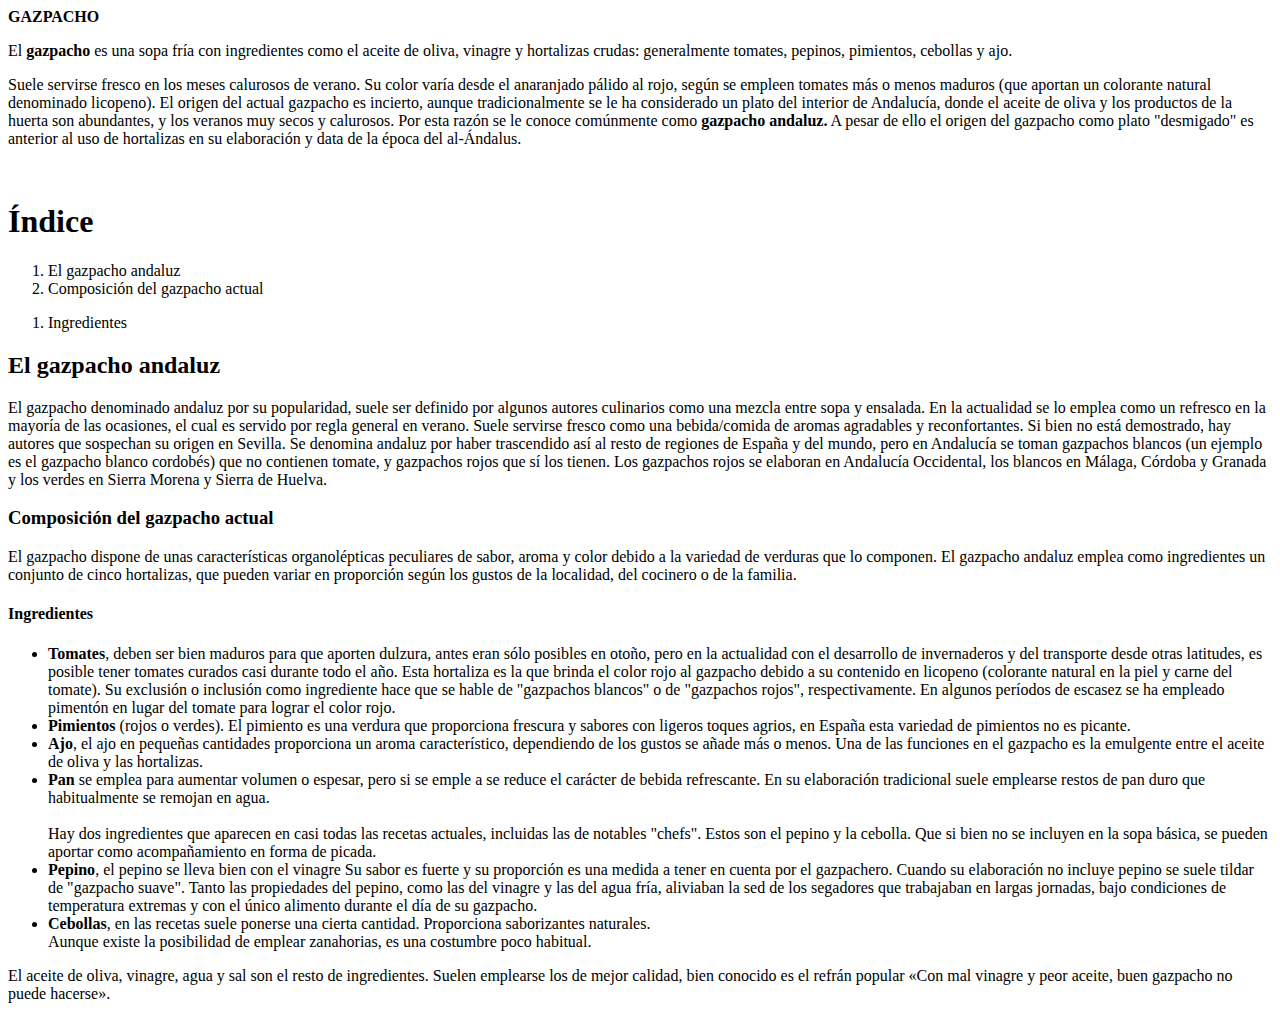
<file: index.html>
<!DOCTYPE html>
<html lang="en">
    <head>
        <meta charset="UTF-8">
        <meta name="viewport" content="width-device-width, initial-scale-1.0">
        <title>Document</title> 
        <style>
            <link rel="stylesheet" href="style.css"/>
            
              body {
                font-size: 18px;
                font-family: Arial, Helvetica, sans-serif;
              }  
        
        </style>
    </head>
    <body>
        <header>
        <strong>GAZPACHO</strong>
        </header>
       <p> El <strong> gazpacho </strong> es una sopa fría con ingredientes como el aceite de oliva, vinagre y hortalizas crudas: generalmente tomates, pepinos, pimientos, cebollas y ajo.</p>

       <p>Suele servirse fresco en los meses calurosos de verano. Su color varía desde el anaranjado pálido al rojo, según se empleen tomates más o menos maduros (que aportan un colorante natural denominado licopeno).​ El origen del actual gazpacho es incierto, aunque tradicionalmente se le ha considerado un plato del interior de Andalucía, donde el aceite de oliva y los productos de la huerta son abundantes, y los veranos muy secos y calurosos.​ Por esta razón se le conoce comúnmente como <strong>gazpacho andaluz.</strong> A pesar de ello el origen del gazpacho como plato "desmigado" es anterior al uso de hortalizas en su elaboración y data de la época del al-Ándalus.​</p>
       </p>
<br>
<h1><strong>Índice</strong></h1>

<ol>
    <li>El gazpacho andaluz</li>
    <li>Composición del gazpacho actual</li>
</ol>    
<ol>
    <li>Ingredientes</li></ol>   
</ol>

<h2><strong> El gazpacho andaluz </strong></h2>

El gazpacho denominado andaluz por su popularidad, suele ser definido por algunos autores culinarios como una mezcla entre sopa y ensalada. En la actualidad se lo emplea como un refresco en la mayoría de las ocasiones, el cual es servido por regla general en verano. Suele servirse fresco como una bebida/comida de aromas agradables y reconfortantes. Si bien no está demostrado, hay autores que sospechan su origen en Sevilla. Se denomina andaluz por haber trascendido así al resto de regiones de España y del mundo, pero en Andalucía se toman gazpachos blancos (un ejemplo es el gazpacho blanco cordobés) que no contienen tomate, y gazpachos rojos que sí los tienen. Los gazpachos rojos se elaboran en Andalucía Occidental, los blancos en Málaga, Córdoba y Granada y los verdes en Sierra Morena y Sierra de Huelva.


<h3><strong>Composición del gazpacho actual</strong></h3>

El gazpacho dispone de unas características organolépticas peculiares de sabor, aroma y color debido a la variedad de verduras que lo componen. El gazpacho andaluz emplea como ingredientes un conjunto de cinco hortalizas, que pueden variar en proporción según los gustos de la localidad, del cocinero o de la familia.

<h4><strong>Ingredientes</strong></h4>

<ul>
    <li><strong>Tomates</strong>, deben ser bien maduros para que aporten dulzura, antes eran sólo posibles en otoño, pero en la actualidad con el desarrollo de invernaderos y del transporte desde otras latitudes, es posible tener tomates curados casi durante todo el año. Esta hortaliza es la que brinda el color rojo al gazpacho debido a su contenido en licopeno (colorante natural en la piel y carne del tomate). Su exclusión o inclusión como ingrediente hace que se hable de "gazpachos blancos" o de "gazpachos rojos", respectivamente. En algunos períodos de escasez se ha empleado pimentón en lugar del tomate para lograr el color rojo.
</li>
<li><strong>Pimientos</strong>  (rojos o verdes). El pimiento es una verdura que proporciona frescura y sabores con ligeros toques agrios, en España esta variedad de pimientos no es picante.
</li>

<li><strong>Ajo</strong>, el ajo en pequeñas cantidades proporciona un aroma característico, dependiendo de los gustos se añade más o menos. Una de las funciones en el gazpacho es la emulgente entre el aceite de oliva y las hortalizas.
</li>
<li><strong>Pan</strong> se emplea para aumentar volumen o espesar, pero si se emple a se reduce el carácter de bebida refrescante. En su elaboración tradicional suele emplearse restos de pan duro que habitualmente se remojan en agua.
</li> <br>
Hay dos ingredientes que aparecen en casi todas las recetas actuales, incluidas las de notables "chefs". Estos son el pepino y la cebolla. Que si bien no se incluyen en la sopa básica, se pueden aportar como acompañamiento en forma de picada.<br>

<li><strong>Pepino</strong>, el pepino se lleva bien con el vinagre Su sabor es fuerte y su proporción es una medida a tener en cuenta por el gazpachero. Cuando su elaboración no incluye pepino se suele tildar de "gazpacho suave". Tanto las propiedades del pepino, como las del vinagre y las del agua fría, aliviaban la sed de los segadores que trabajaban en largas jornadas, bajo condiciones de temperatura extremas y con el único alimento durante el día de su gazpacho.
</li>
    <li><strong>Cebollas</strong>, en las recetas suele ponerse una cierta cantidad. Proporciona saborizantes naturales.</li>
Aunque existe la posibilidad de emplear zanahorias, es una costumbre poco habitual.
</ul>
El aceite de oliva, vinagre, agua y sal son el resto de ingredientes. Suelen emplearse los de mejor calidad, bien conocido es el refrán popular «Con mal vinagre y peor aceite, buen gazpacho no puede hacerse».

    </body>
</html>
</file>
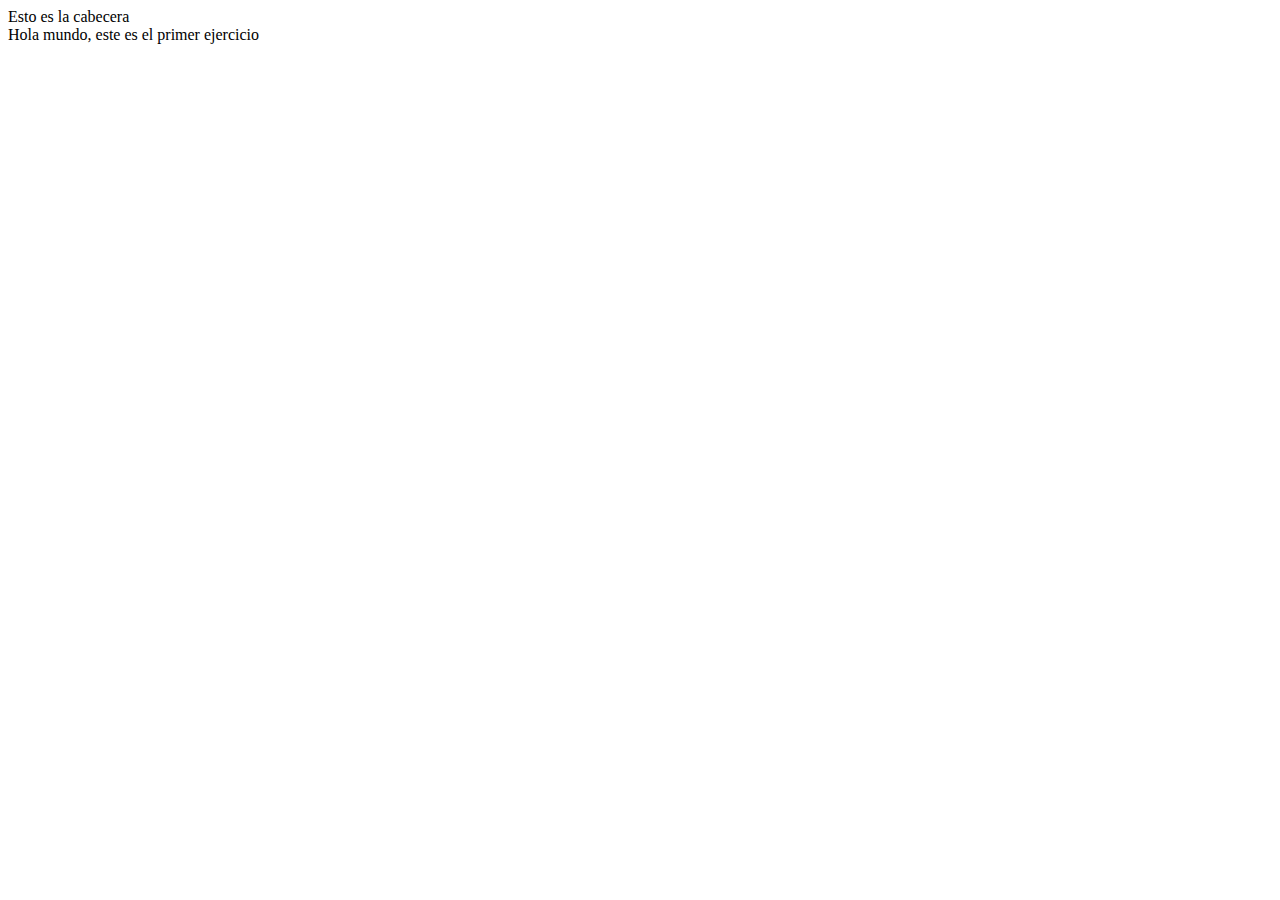
<file: modelo-1-leccion-01-ejercicio-1/index.html>
<!DOCTYPE html>
<html lang="en">
    <head>
        <meta charset="UTF-8">
        <meta name="viewport" content="width-device-width, initial-scale-1.0">
        <title>Document</title> 
    </head>
    <body>
        <header>
            Esto es la cabecera
        </header>
        Hola mundo, este es el primer ejercicio
    </body>
</html>
</file>
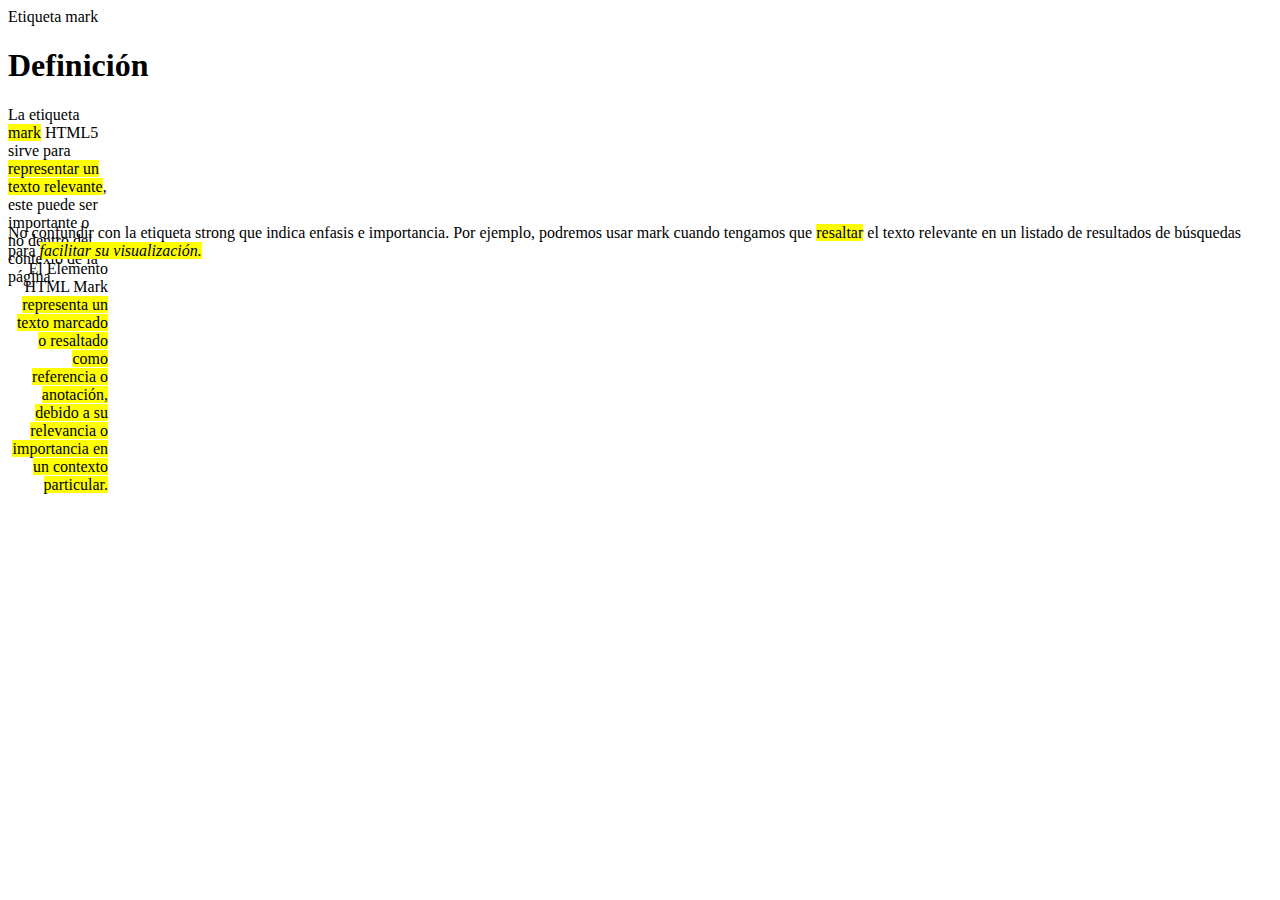
<file: Módulo 1/Lección-03-ejercicio-01/index.html>
<!DOCTYPE html>
<html lang="en">
  <head>
    <meta charset="UTF-8" />
    <meta name="viewport" content="width=device-width, initial-scale=1.0" />
    <link rel="stylesheet" href="style.css"/>
    <title>Explicación etiqueta mark</title>
  </head>
  <body>
    <header>Etiqueta mark</header>

    <h1>Definición</h1>
    <div class="cabecera">

      La etiqueta <mark>mark</mark> HTML5 sirve para
      <mark>representar un texto relevante</mark>, este puede ser importante o
      no dentro del contexto de la página.

    
    </div>
    
    <br>
<div class="cuerpo">
      No confundir con la etiqueta strong
      que indica enfasis e importancia. Por ejemplo, podremos usar mark cuando
      tengamos que <mark>resaltar</mark> el texto relevante en un listado de
      resultados de búsquedas para
      <mark><em>facilitar su visualización.</em></mark>

    </div>
    <br>  
    <div class="footer">
    El Elemento HTML Mark <mark> representa un texto marcado o resaltado como referencia o anotación, debido a su relevancia o importancia en un contexto particular.

  </div>

  </body>
</html>
</file>
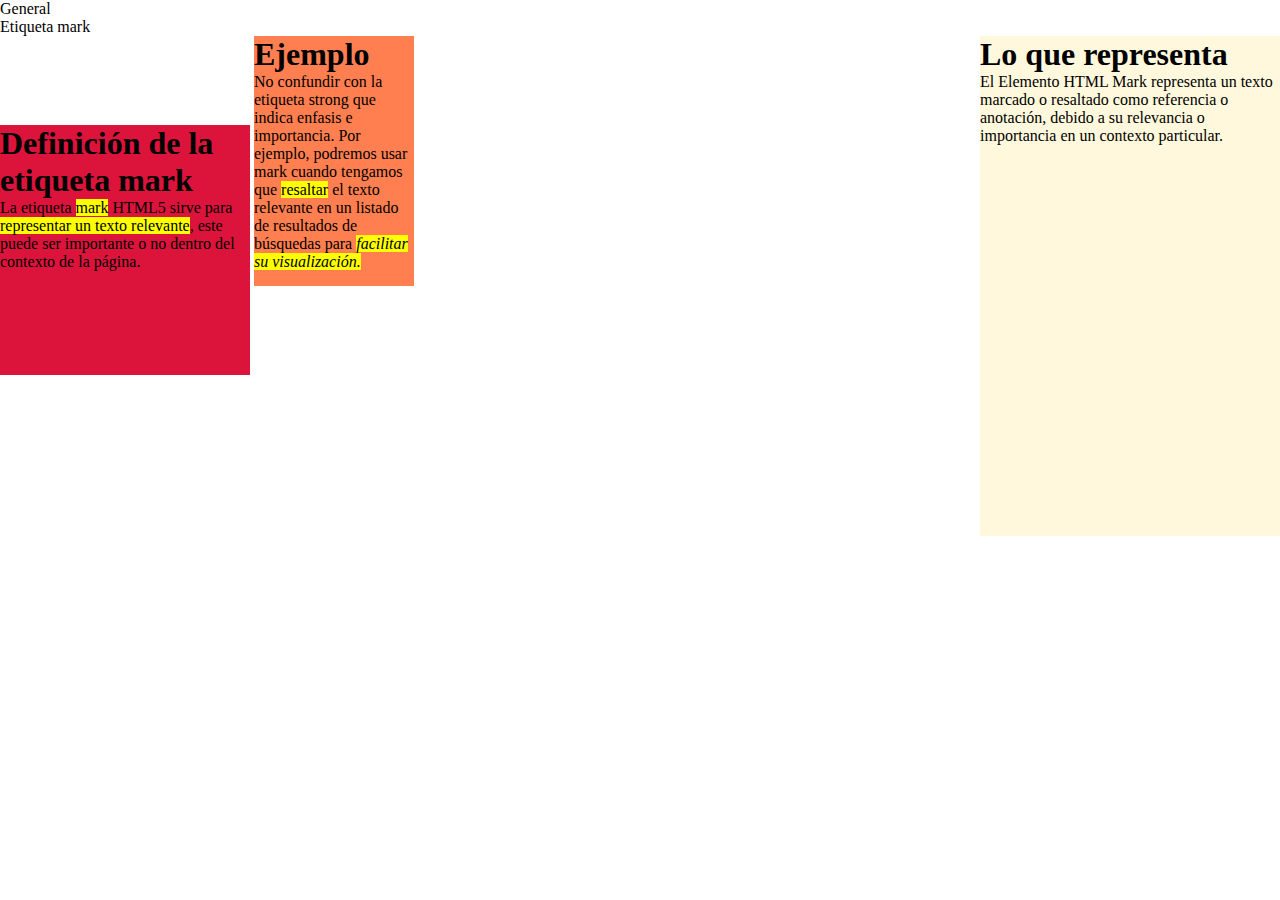
<file: Módulo 1/Lección-03-ejercicio-02/index.html>
<!DOCTYPE html>
<html lang="en">
  <head>
    <meta charset="UTF-8" />
    <meta name="viewport" content="width=device-width, initial-scale=1.0" />
    <link rel="stylesheet" href="style.css" type="text/css" />
    <title>Explicación etiqueta mark</title>
  </head>
  <body>
    <main>
      <div>General</div>
      <header>Etiqueta mark</header>

      <div class="Definición">
        <h1>Definición de la etiqueta mark</h1>

        <p>
          La etiqueta <mark>mark</mark> HTML5 sirve para
          <mark>representar un texto relevante</mark>, este puede ser importante
          o no dentro del contexto de la página.
        </p>
      </div>

      <div class="cuerpo">
        <h1>Ejemplo</h1>
        <p>
          No confundir con la etiqueta strong que indica enfasis e importancia.
          Por ejemplo, podremos usar mark cuando tengamos que
          <mark>resaltar</mark> el texto relevante en un listado de resultados
          de búsquedas para
          <mark><em>facilitar su visualización.</em></mark>
        </p>
      </div>

      <div class="footer">
        <h1>Lo que representa</h1>
        <p>
          El Elemento HTML Mark representa un texto marcado o resaltado como
          referencia o anotación, debido a su relevancia o importancia en un
          contexto particular.
        </p>
      </div>
    </main>
  </body>
</html>
</file>
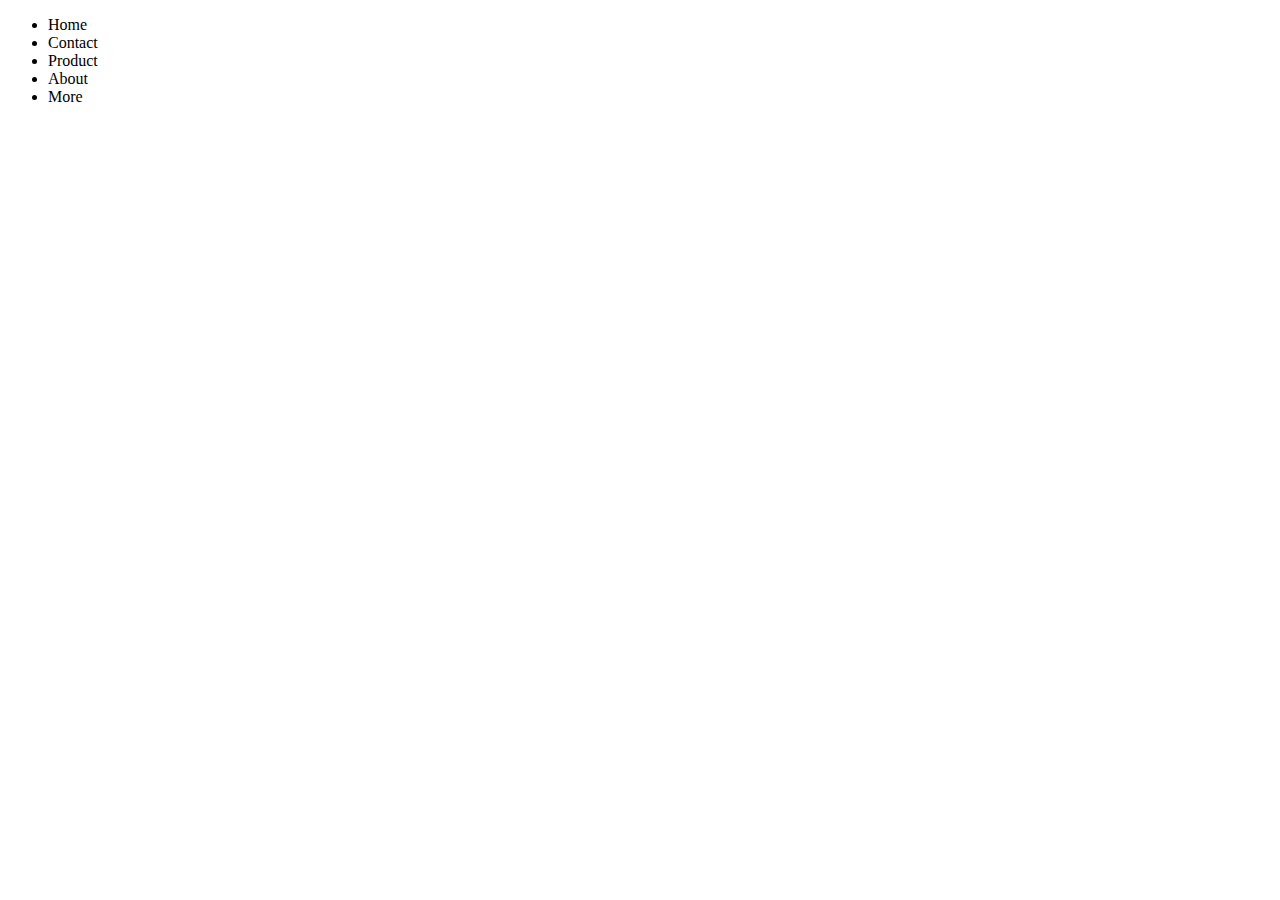
<file: Módulo 1/Lección-05-ejercicio-01/index.html>
<!DOCTYPE html>
<html lang="en">
  <head>
    <meta charset="UTF-8" />
    <meta name="viewport" content="width=device-width, initial-scale=1.0" />
    <link rel="stylesheet" href="style.css" />
    <title>Listas horizontales</title>
  </head>
  <body>
    <article>
      <div>
        <ul class="elements">
          <li>Home</li>
          <li>Contact</li>
          <li>Product</li>
          <li>About</li>
          <li>More</li>
        </ul>
      </div>
    </article>
  </body>
</html>
</file>
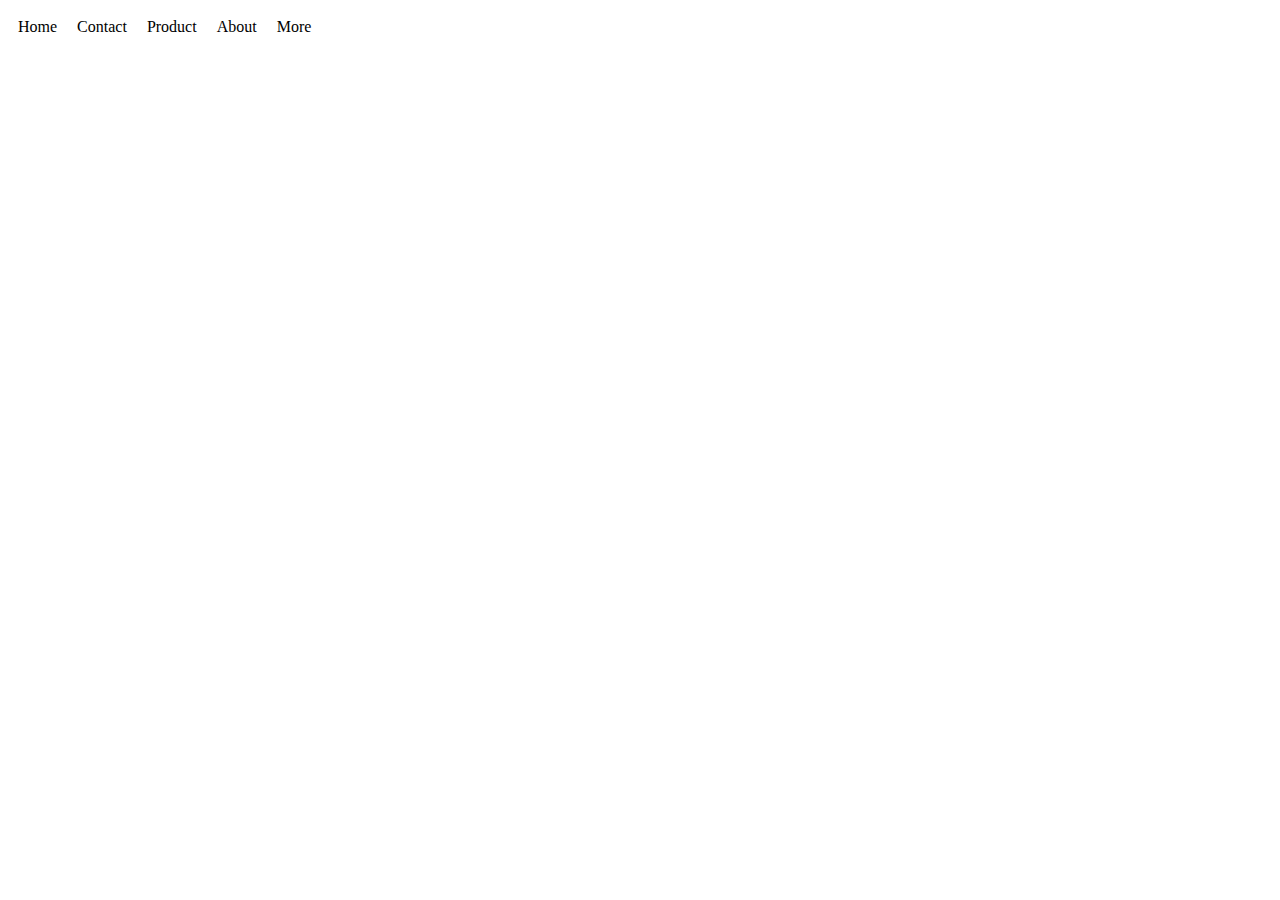
<file: Módulo 1/Lección-05-ejercicio-02/index.html>
<!DOCTYPE html>
<html lang="en">
  <head>
    <meta charset="UTF-8" />
    <meta name="viewport" content="width=device-width, initial-scale=1.0" />
    <link rel="stylesheet" href="style.css" />
    <title>Listas horizontales</title>
  </head>
  <body>
    <article>
      <div id="lista1">
        <ul class="elements">
          <li>Home</li>
          <li>Contact</li>
          <li>Product</li>
          <li>About</li>
          <li>More</li>
        </ul>
      </div>
    </article>
  </body>
</html>
</file>
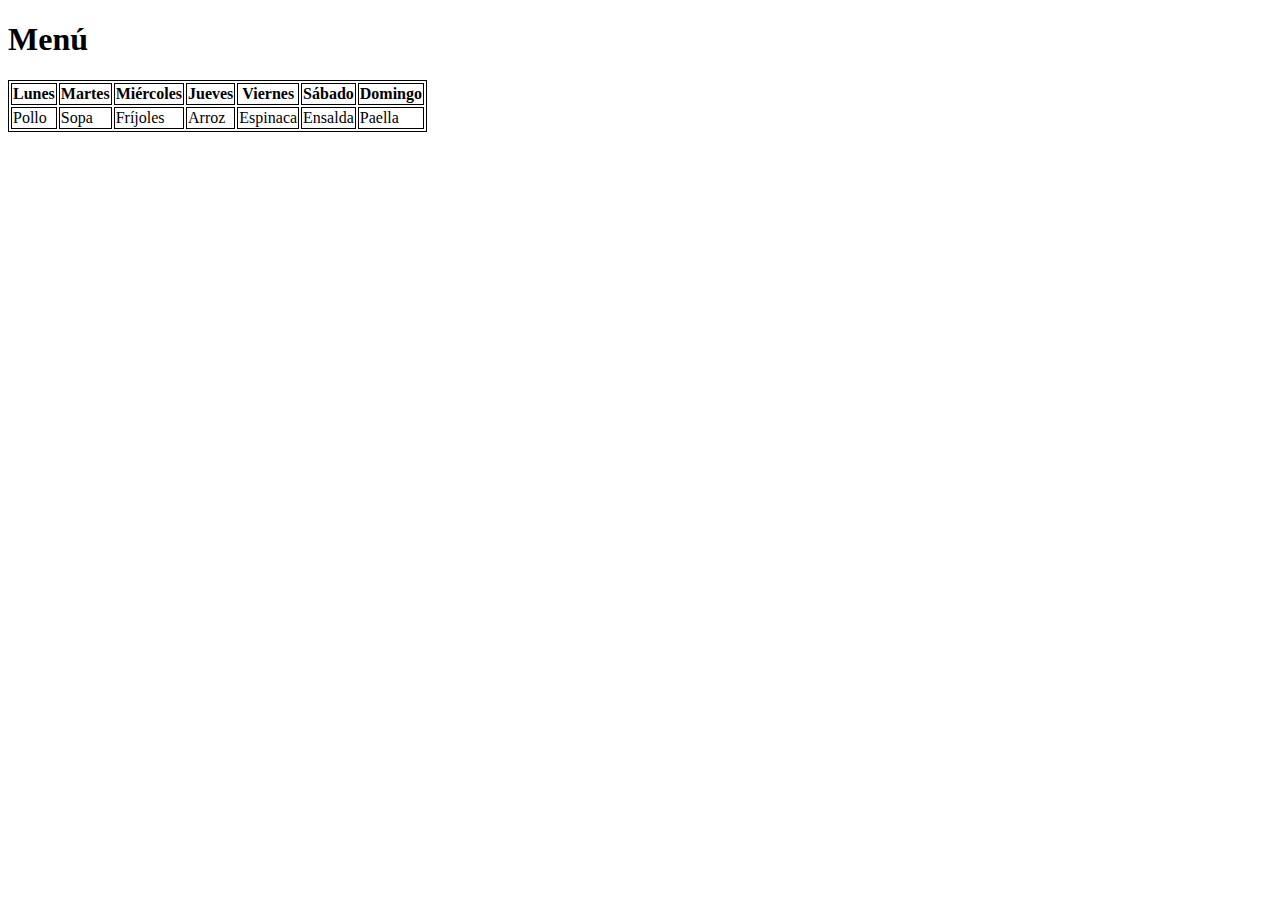
<file: Módulo 1/Lección-02-ejercicio-01/index.html/index.html>
<!DOCTYPE html>
<html lang="es">
  <head>
    <meta charset="utf-8" />
    <title>Mi página</title>
    <link rel="stylesheet" href="main.css" type="text/css" />
  </head>
  <body>
    <h1>Menú</h1>
    <table>
      <thead>
        <tr>
          <th>Lunes</th>
          <th>Martes</th>
          <th>Miércoles</th>
          <th>Jueves</th>
          <th>Viernes</th>
          <th>Sábado</th>
          <th>Domingo</th>
        </tr>
      </thead>
      <tbody>
        <tr>
          <td>Pollo</td>
          <td>Sopa</td>
          <td>Fríjoles</td>
          <td>Arroz</td>
          <td>Espinaca</td>
          <td>Ensalda</td>
          <td>Paella</td>
        </tr>
      </tbody>
    </table>
  </body>
</html>
</file>
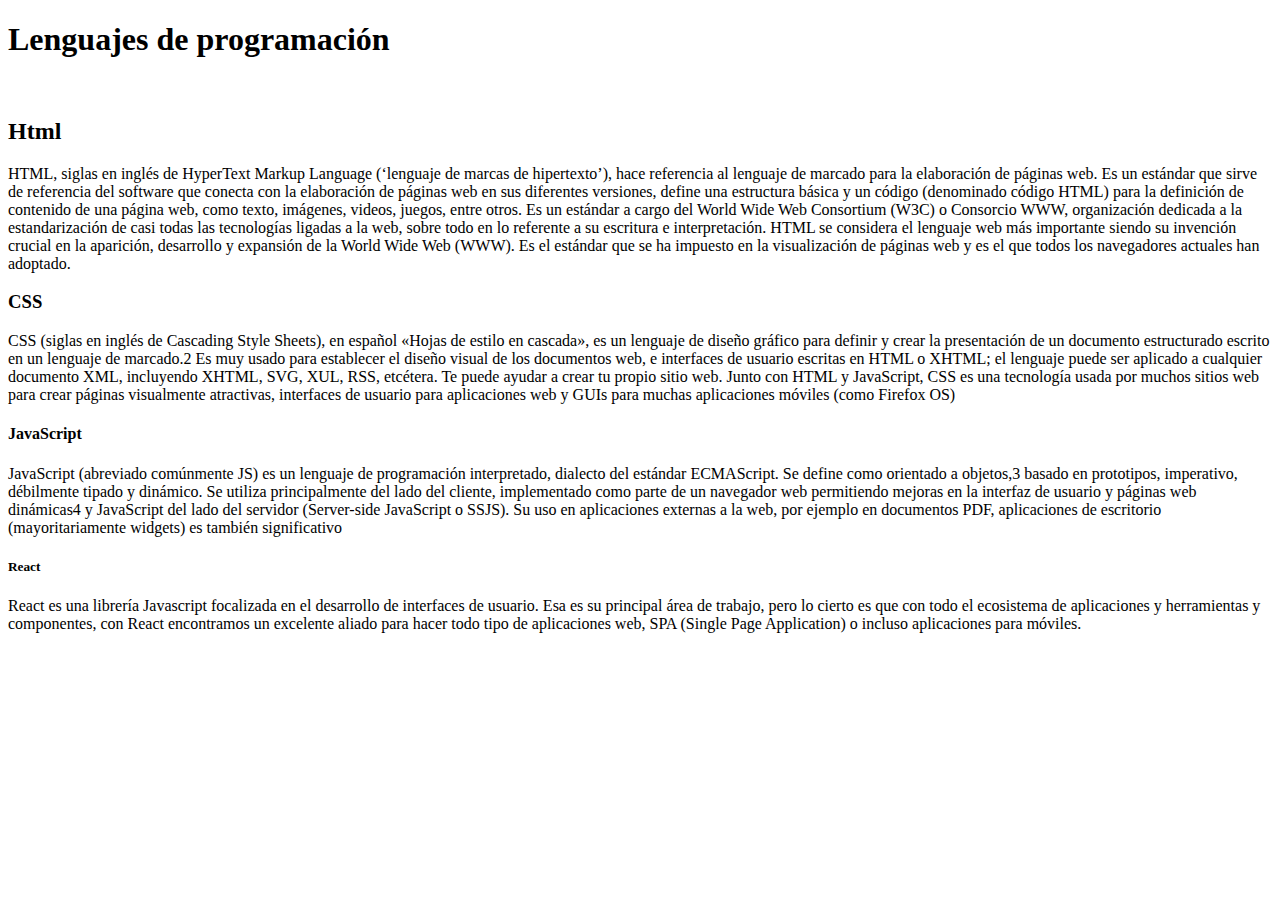
<file: Módulo 1/Leccion-02-ejercicio-02/indext.html>
<!DOCTYPE html>
<html lang="es">
  <head>
    <meta charset="utf-8" />
  </head>
  <body>
    <h1>Lenguajes de programación</h1>
    <br />

    <h2>Html</h2>
    HTML, siglas en inglés de HyperText Markup Language (‘lenguaje de marcas de
    hipertexto’), hace referencia al lenguaje de marcado para la elaboración de
    páginas web. Es un estándar que sirve de referencia del software que conecta
    con la elaboración de páginas web en sus diferentes versiones, define una
    estructura básica y un código (denominado código HTML) para la definición de
    contenido de una página web, como texto, imágenes, videos, juegos, entre
    otros. Es un estándar a cargo del World Wide Web Consortium (W3C) o
    Consorcio WWW, organización dedicada a la estandarización de casi todas las
    tecnologías ligadas a la web, sobre todo en lo referente a su escritura e
    interpretación. HTML se considera el lenguaje web más importante siendo su
    invención crucial en la aparición, desarrollo y expansión de la World Wide
    Web (WWW). Es el estándar que se ha impuesto en la visualización de páginas
    web y es el que todos los navegadores actuales han adoptado.

    <h3>CSS</h3>
    CSS (siglas en inglés de Cascading Style Sheets), en español «Hojas de
    estilo en cascada», es un lenguaje de diseño gráfico para definir y crear la
    presentación de un documento estructurado escrito en un lenguaje de
    marcado.2​ Es muy usado para establecer el diseño visual de los documentos
    web, e interfaces de usuario escritas en HTML o XHTML; el lenguaje puede ser
    aplicado a cualquier documento XML, incluyendo XHTML, SVG, XUL, RSS,
    etcétera. Te puede ayudar a crear tu propio sitio web. Junto con HTML y
    JavaScript, CSS es una tecnología usada por muchos sitios web para crear
    páginas visualmente atractivas, interfaces de usuario para aplicaciones web
    y GUIs para muchas aplicaciones móviles (como Firefox OS)

    <h4>JavaScript</h4>
    JavaScript (abreviado comúnmente JS) es un lenguaje de programación
    interpretado, dialecto del estándar ECMAScript. Se define como orientado a
    objetos,3​ basado en prototipos, imperativo, débilmente tipado y dinámico.
    Se utiliza principalmente del lado del cliente, implementado como parte de
    un navegador web permitiendo mejoras en la interfaz de usuario y páginas web
    dinámicas4​ y JavaScript del lado del servidor (Server-side JavaScript o
    SSJS). Su uso en aplicaciones externas a la web, por ejemplo en documentos
    PDF, aplicaciones de escritorio (mayoritariamente widgets) es también
    significativo

    <h5>React</h5>
    React es una librería Javascript focalizada en el desarrollo de interfaces
    de usuario. Esa es su principal área de trabajo, pero lo cierto es que con
    todo el ecosistema de aplicaciones y herramientas y componentes, con React
    encontramos un excelente aliado para hacer todo tipo de aplicaciones web,
    SPA (Single Page Application) o incluso aplicaciones para móviles.
  </body>
</html>
</file>
<file: Módulo 1/Lección-03-ejercicio-01/style.css>
.cabecera {
  width: 100px;
  height: 100px;
  display: block;
}
.cuerpo {
  width: 100px;
  height: 100px;
  display: inline;
}
.footer {
  text-align: right;
  width: 100px;
  height: 100px;
  display: inline-block;
}
</file>
<file: Módulo 1/Lección-03-ejercicio-02/style.css>
* {
  margin: 0px;
  padding: 0px;
}
.Definición {
  background-color: crimson;
  width: 250px;
  height: 250px;
  display: inline-block;
}

.cuerpo {
  margin: auto;
  margin-top: auto;
  width: 160px;
  height: 250px;
  background-color: coral;
  display: inline-block;
}
.footer {
  float: right;
  width: 300px;
  height: 500px;
  background-color: cornsilk;
  display: inline-block;
}

div#cuerpo {
  width: ;
}
</file>
<file: Módulo 1/Lección-05-ejercicio-01/style.css>
.elements {
}
</file>
<file: Módulo 1/Lección-05-ejercicio-02/style.css>
ul {
  list-style-type: none;
  display: inline;
  margin: 10px;
}

li {
  float: left;
  display: inline;
  margin: 10px;
}
</file>
<file: Módulo 1/Lección-02-ejercicio-01/index.html/main.css>
table {
  width: 100%;
  color: 1px solid black;
}

table,
th,
td {
  width: 10%;
  border: 1px solid black;
}
</file>
